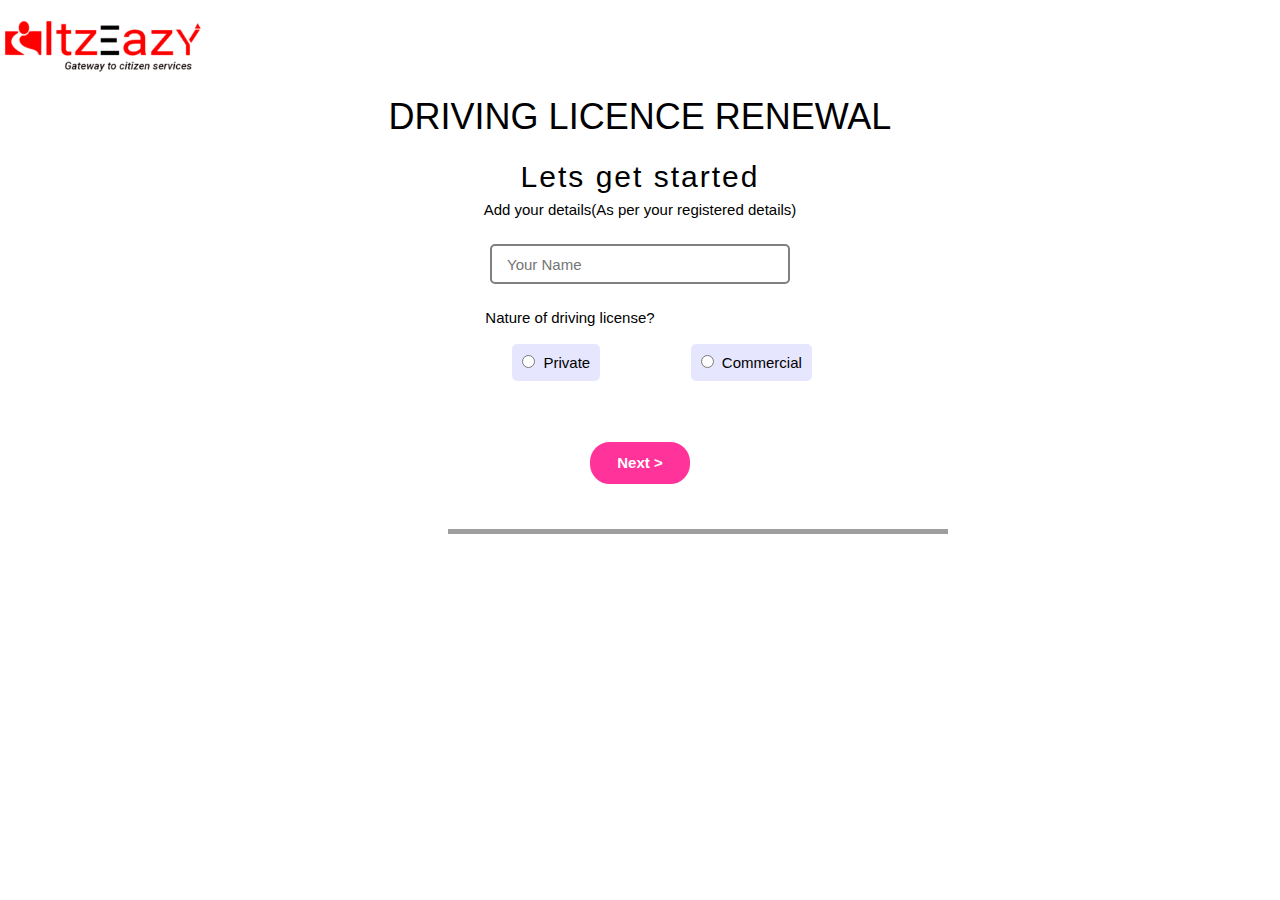
<file: index.html>
<!DOCTYPE html>
<html>
<head>
	<meta charset="utf-8">
	<title>License Renewal Portal</title>
	<meta name="viewport" content="width=device-width, initial-scale=1, maximum-scale=1.0, user-scalable=no">
	<link rel="stylesheet" href="https://www.w3schools.com/w3css/4/w3.css">
	<link rel="stylesheet" type="text/css" href="style.css">
	<link rel="icon" href="images\logo.ico">
	<script type="text/javascript">
		function call(){
			cache();
		}
		function cache() {
    let form = document.getElementById("eform");
    let inputs = form.children;
    for (let i = 0; i < inputs.length; i++) {
        let el = inputs[i];
        if (el.tagName.toLowerCase() != "input" || el.attributes["type"].value != "text") {
        	continue;
        }
        let cachedVal = localStorage.getItem(el.attributes["name"].value)
        if (cachedVal != null) {
            el.value = cachedVal;
        }
    }
}
	</script>
</head>
<body onload="call()">
<div id="header">
	<a href="index.html"><img style="height: 80px"src="images\logo.png"></a>
</div>
<div id="main-content-1">
	<h1>DRIVING LICENCE RENEWAL</h1>
	<h2>Lets get started</h2>
	<span>Add your details(As per your registered details)</span><br><br>
	<form action="page2.html" method="post" id="eform">
		<input class="input-name"type="text" name="name" placeholder="Your Name" required pattern="[A-Za-z\s]{5,30}" title="Your name must contain text only(5 to 30 letters only)" onchange="progress()"oninput="cacheInput(this)"><br><br>
		<span style="margin-left: -140px;">Nature of driving license?</span><br><br>
		<div id="choose"><p style="background-color: #e6e6ff;" class="line2">
			<input type="radio" id="type" name="type" value="private"required onchange="progress()">
        <label for="type">&nbsp;Private</label></p>&nbsp;
        <p style="background-color: #e6e6ff; margin-left: 82px;" class="line2"><input type="radio" id="type1" name="type" value="commercial"required onchange="progress()">
        <label for="type1">&nbsp;Commercial</label></p></div><br><br><br>
		<button class="input-next"onclick="window.location.href='page2.html'">Next ></button><br><br><br></form>
          <div class="w3-grey">
  <div id="bar"class="w3-black" style="height:5px;width:0%;"></div>
</div><br>
</div>
<script>
function progress() {
	var x=document.getElementsByTagName('input');
  var elem = document.getElementById("bar");
  var count =0; 
  var width =1;
  for (var i = 0; i < 2; i++) {
   	if (x[i].value!= "") {count++;}
   } 
  width = count*10;
  elem.style.width = width + '%'; }
  function cacheInput(e) {
    localStorage.setItem(e.attributes["name"].value, e.value)
}
</script>
</body>
</html>
</file>
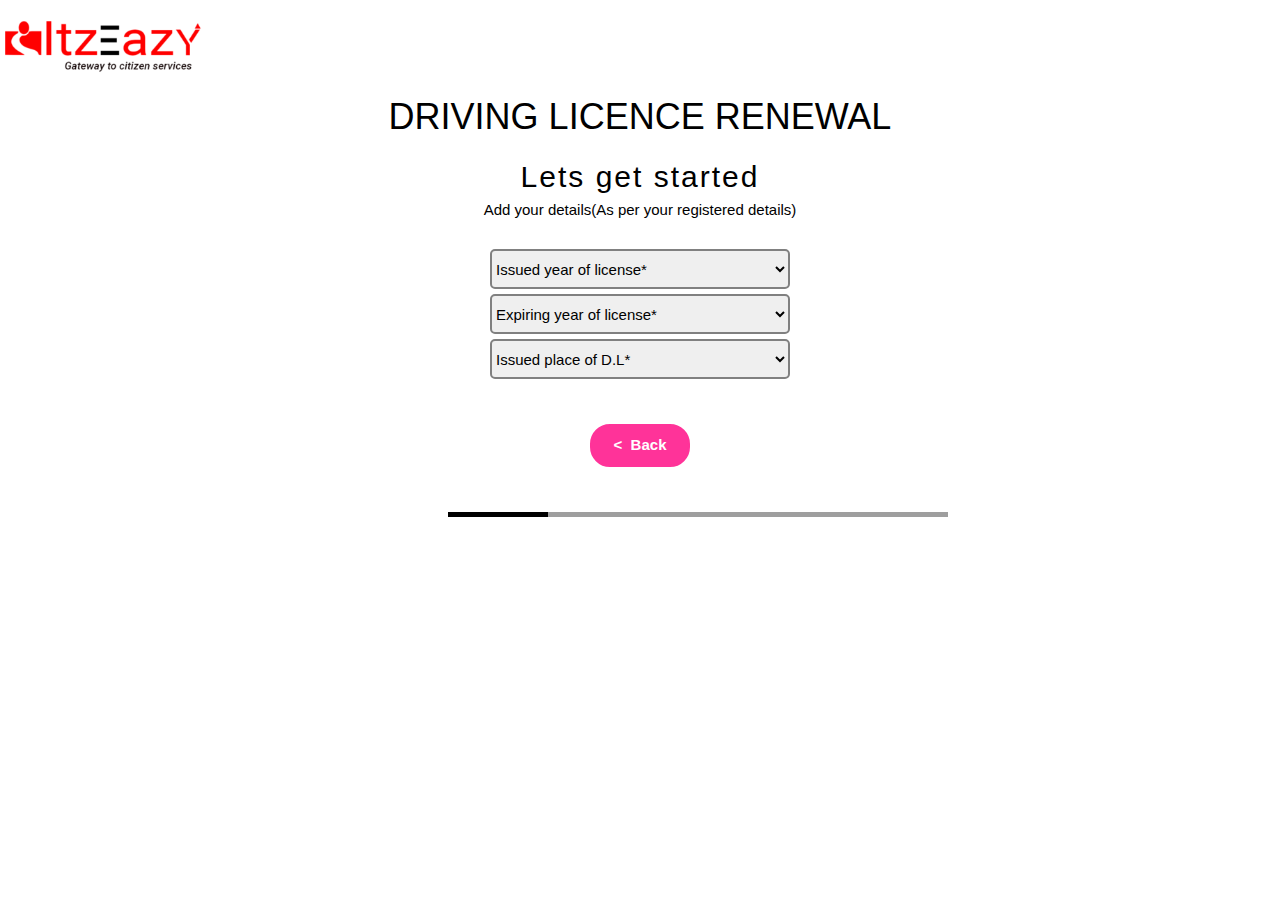
<file: page2.html>
<!DOCTYPE html>
<html>
<head>
	<meta charset="utf-8">
	<title>License Renewal Portal</title>
	<meta name="viewport" content="width=device-width, initial-scale=1, maximum-scale=1.0, user-scalable=no">
	<link rel="stylesheet" href="https://www.w3schools.com/w3css/4/w3.css">
	<link rel="stylesheet" type="text/css" href="style.css">
	<link rel="icon" href="images\logo.ico">
	<script type="text/javascript">
		function call() {
			progress();
		}
	</script>
</head>
<body onload="call()">
<div id="header">
	<a href="index.html"><img style="height: 80px"src="images\logo.png"></a>
</div>
<div id="main-content-1">
	<h1>DRIVING LICENCE RENEWAL</h1>
	<h2>Lets get started</h2>
	<span>Add your details(As per your registered details)</span><br><br>
	<form action="page3.html" method="post">
		    <select class="input-select"type="number"required onchange="progress();nextStep();">
		    	<option value=""selected>Issued year of license*</option>
		    	<option value="2010">2010</option>
		    	<option value="2011">2011</option>
		    	<option value="2012">2012</option>
		    	<option value="2013">2013</option>
		    </select><br>
		    <select class="input-select" type="number"required onchange="progress();nextStep();">
		    	<option value=""selected>Expiring year of license*</option>
		    	<option value="2010">2010</option>
		    	<option value="2011">2011</option>
		    	<option value="2012">2012</option>
		    	<option value="2013">2013</option>
		    </select><br>
		    <select class="input-select" type="text"required onchange="progress();nextStep();">
		    	<option value=""selected>Issued place of D.L*</option>
		    	<option value="Delhi">Delhi</option>
		    	<option value="Mumbai">Mumbai</option>
		    	<option value="J&K">J&K</option>
		    	<option value="Kerela">Kerela</option>
		    </select><br><br><br></form>
        <button class="input-next"onclick="window.location.href='index.html'">< &nbsp;Back</button><br><br><br>
          <div class="w3-grey">
  <div id="bar"class="w3-black" style="height:5px;width:20%;"></div>
</div><br>
</div>
<script>
function progress() {
	var x=document.getElementsByTagName('select');
  var elem = document.getElementById("bar");
  var count =0; 
  var width =20;
  for (var i = 0; i < 3; i++) {
   	if (x[i].value!= "") {count++;}
   } 
  width = width + count*10;
  elem.style.width = width + '%'; }
  function nextStep(){
  	var x=document.getElementsByTagName('select');
  	if(x[0].value!= "" && x[1].value!= "" && x[2].value != "")
  	{window.location = "https://sadam452.github.io/form-with-dynamic-step-change-progress-bar/page3.html";}
  }
</script>
</body>
</html>
</file>
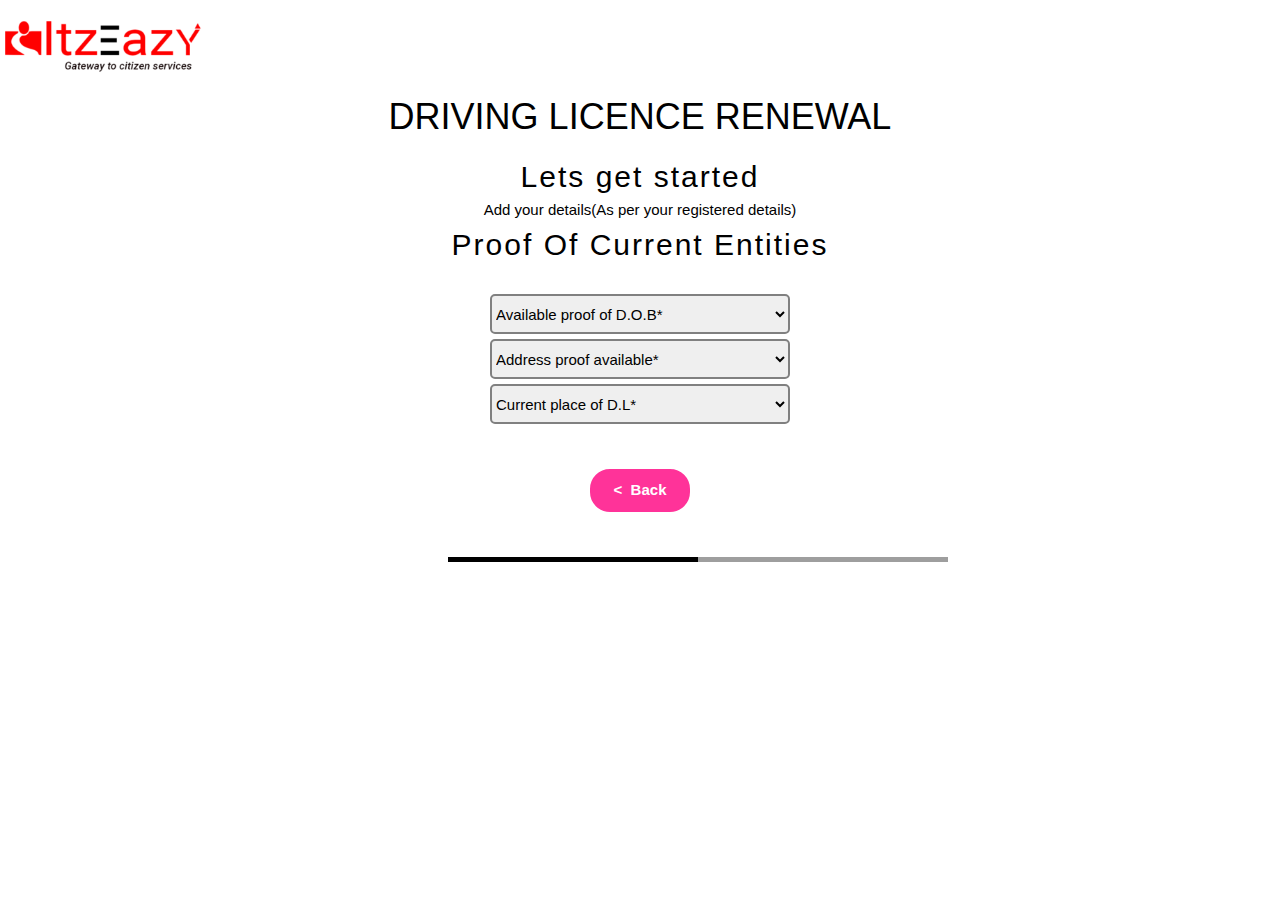
<file: page3.html>
<!DOCTYPE html>
<html>
<head>
	<meta charset="utf-8">
	<title>License Renewal Portal</title>
	<meta name="viewport" content="width=device-width, initial-scale=1, maximum-scale=1.0, user-scalable=no">
	<link rel="stylesheet" href="https://www.w3schools.com/w3css/4/w3.css">
	<link rel="stylesheet" type="text/css" href="style.css">
	<link rel="icon" href="images\logo.ico">
	<script type="text/javascript">
		function call(){
			progress();
		}
	</script>
</head>
<body onload="call()">
<div id="header">
	<a href="index.html"><img style="height: 80px"src="images\logo.png"></a>
</div>
<div id="main-content-1">
	<h1>DRIVING LICENCE RENEWAL</h1>
	<h2>Lets get started</h2>
	<span>Add your details(As per your registered details)</span><br>
	<h2>Proof Of Current Entities</h2><br>
	<form action="page4.html" method="post">
		    <select class="input-select" type="number"required onchange="progress();nextStep();">
		    	<option value=""selected>Available proof of D.O.B*</option>
		    	<option value="1">10th certificate</option>
		    	<option value="2">School leaving certificate</option>
		    	<option value="3">PAN card</option>
		    	<option value="4">Passport</option>
		    </select><br>
		    <select class="input-select" type="number"required onchange="progress();nextStep();">
		    	<option value=""selected>Address proof available*</option>
		    	<option value="1">Voter I.D card</option>
		    	<option value="2">Electricity Bill</option>
		    	<option value="3">Passport</option>
		    	<option value="4">Govt. Bank account</option>
		    	<option value="5">Adhaar Card</option>
		    </select><br>
		    <select class="input-select" type="text"required onchange="progress();nextStep();">
		    	<option value=""selected>Current place of D.L*</option>
		    	<option value="Delhi">Delhi</option>
		    	<option value="Mumbai">Mumbai</option>
		    	<option value="J&K">J&K</option>
		    	<option value="Kerela">Kerela</option>
		    	<option value="Chenai">Chenai</option>
		    	<option value="Ranchi">Ranchi</option>
		    </select><br><br><br></form>
		    <button class="input-next"onclick="window.location.href='page2.html'">< &nbsp;Back</button><br><br><br>
<div class="w3-grey">
<div id="bar"class="w3-black" style="height:5px;width:0%;">
</div></div><br>
</div>
<script>
function progress() {
	var x=document.getElementsByTagName('select');
  var elem = document.getElementById("bar");
  var count =0; 
  var width =50;
  for (var i = 0; i < 3; i++) {
   	if (x[i].value!= "") {count++;}
   } 
  width = width + count*10;
  elem.style.width = width + '%'; }
 function nextStep(){
  	var x=document.getElementsByTagName('select');
  	if(x[0].value!= "" && x[1].value!= "" && x[2].value != "")
  	{window.location = "https://sadam452.github.io/form-with-dynamic-step-change-progress-bar/page4.html";}
  }
</script>
</body>
</html>
</file>
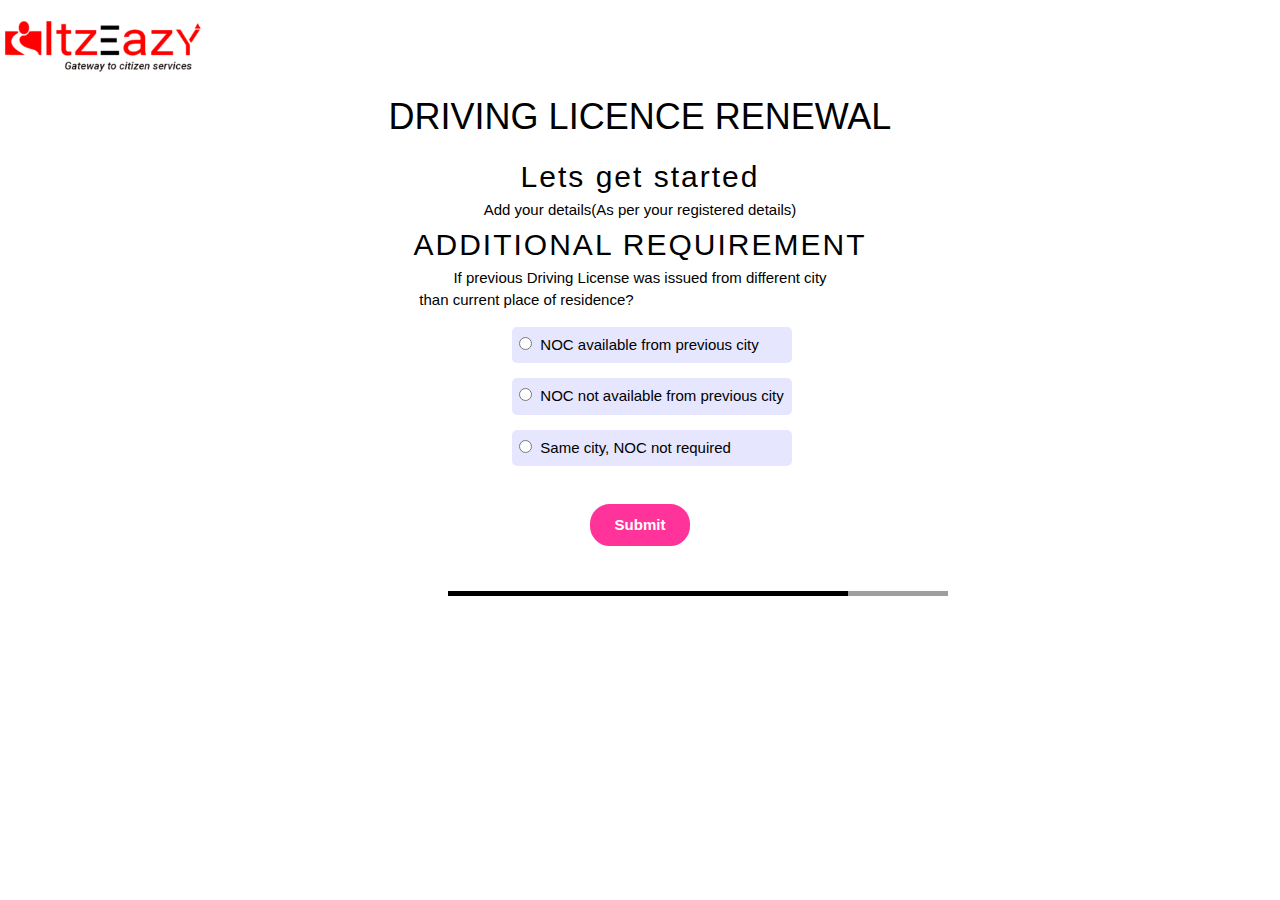
<file: page4.html>
<!DOCTYPE html>
<html>
<head>
	<meta charset="utf-8">
	<title>License Renewal Portal</title>
	<meta name="viewport" content="width=device-width, initial-scale=1, maximum-scale=1.0, user-scalable=no">
	<link rel="stylesheet" href="https://www.w3schools.com/w3css/4/w3.css">
	<link rel="stylesheet" type="text/css" href="style.css">
	<link rel="icon" href="images\logo.ico">
</head>
<body>
<div id="header">
	<a href="index.html"><img style="height: 80px"src="images\logo.png"></a>
</div>
<div id="main-content-1">
	<h1>DRIVING LICENCE RENEWAL</h1>
	<h2>Lets get started</h2>
	<span>Add your details(As per your registered details)</span><br>
	<h2>ADDITIONAL REQUIREMENT</h2>
	<span>If previous Driving License was issued from different city</span><br> <span class="next-line">than current place of residence?</span><br>
	<form action="#" method="post">
		<p style="background-color: #e6e6ff;" class="line"><input type="radio" id="type1" name="type" value="1"required onchange="progress()">
        <label for="type1">&nbsp;NOC available from previous city</label></p>
        <p style="background-color: #e6e6ff;" class="line"><input type="radio" id="type2" name="type" value="2"required onchange="progress()">
        <label for="type2">&nbsp;NOC not available from previous city</label></p>
        <p style="background-color: #e6e6ff;" class="line"><input type="radio" id="type3" name="type" value="3"required onchange="progress()">
        <label for="type3">&nbsp;Same city, NOC not required</label></p><br>
		<input class="input-next"type="submit" name="Submit" value="Submit"><br><br><br>
    </form>
<div class="w3-grey">
<div id="bar"class="w3-black" style="height:5px;width:80%;">
</div></div><br>
</div>
<script>
function progress() {
	var x=document.getElementsByTagName('input');
  var elem = document.getElementById("bar");
  var count =0; 
  var width =80;
   	if (x[0].value!= "")
   		count++; 
  width = width + count*10;
  elem.style.width = width + '%'; }
</script>
</body>
</html>
</file>
<file: style.css>
#header {
	width: 100%;
	height: 80px;
}
#main-content-1 {
    text-align: center;
	font-family: sans-serif;
}
#main-content-1 h2 {
	letter-spacing: 2px;
	margin: 0;
}
.input-name {
	width: 300px;
	padding: 15px;
	height: 40px;
	border: 2px solid grey;
	border-radius: 5px;
}
.input-name:hover{
	border: 2px solid pink;
}
#type,#type1 {
	background-color: #ccffcc;
	padding: 4px;
}
.input-next {
	width: 100px;
	padding: 8px;
	font-weight: bold;
	background-color: #ff3399;
	border: 2px solid #ff3399;
	border-radius: 20px;
	outline: none;
	color: white;
	cursor: pointer;
}
.w3-grey {
	width: 500px;
	margin-left: 35%;
}
.input-select {
	width: 300px;
	height: 40px;
	border: 2px solid grey;
	border-radius: 5px;
	margin-top: 5px;
}
.input-select:hover {
	border: 2px solid pink;
}
#choose {
	width: 300px;
	margin-left: 40%;
}
.line {
	width: 280px;
	padding: 7px;
	border-radius: 5px;
	margin-left: 40%;
	text-align: left;
}
.line2 {
	width: 280px;
	padding: 10px;
	border-radius: 5px;
	text-align: left;
	display: inline;
}
#main-content-1 .next-line {
	margin-left: -227px;
}
/*for small screens*/
@media (max-width:600px){
#choose{
	margin-left: 3%;
	width:400px;
}
.w3-grey{
	margin-left: 4%;
	width: 350px;
	overflow: hidden;
	}
.line {
	margin-left: 20%;
}
	#main-content-1 .next-line {
	margin-left: -165px;
}
}
</file>
